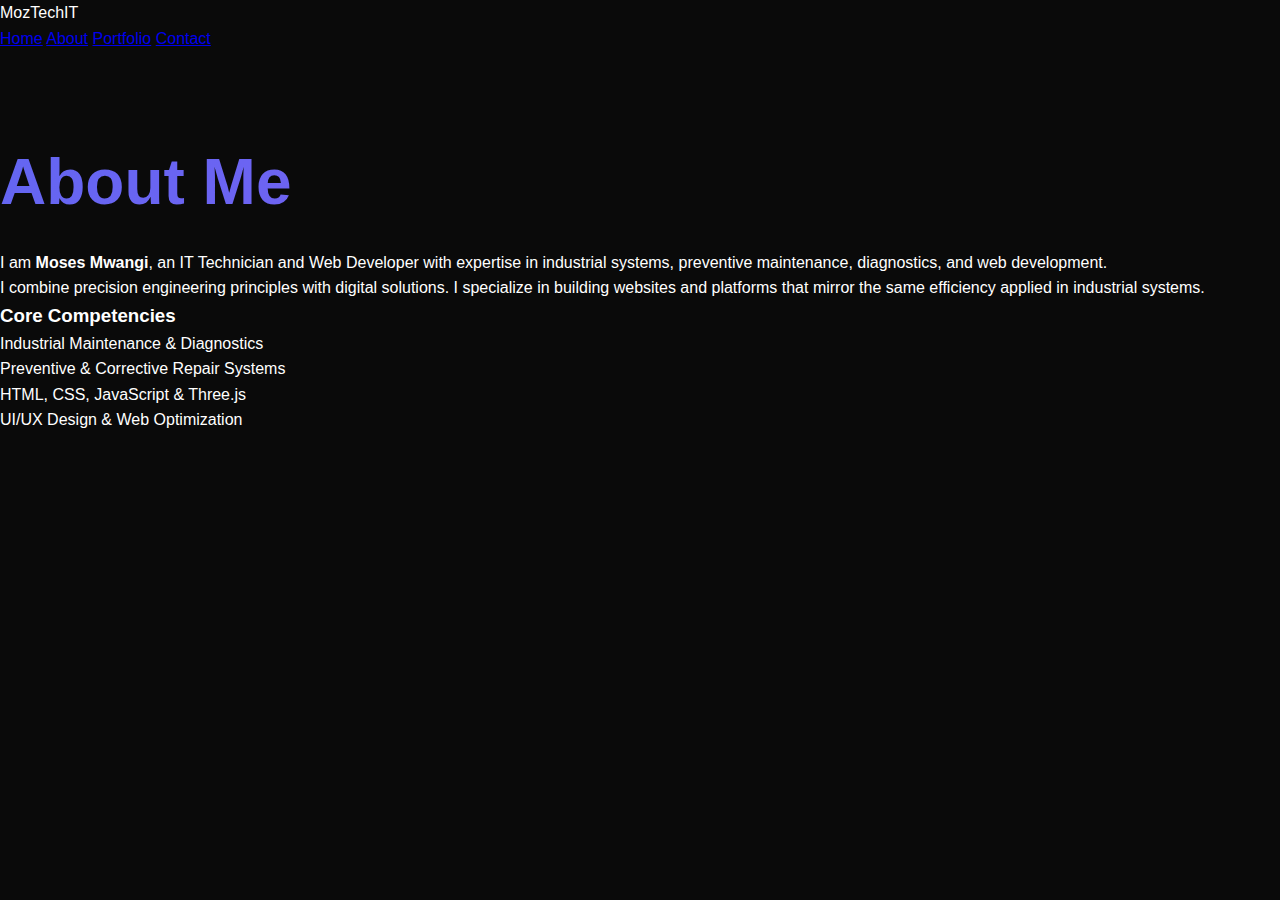
<file: about.html>
<!DOCTYPE html>
<html lang="en">
<head>
  <meta charset="UTF-8">
  <meta name="viewport" content="width=device-width, initial-scale=1.0">
  <title>Moses Mwangi | About</title>
  <meta name="description" content="Moses Mwangi – IT Technician and Web Developer. Learn about my skills, competencies, and professional experience.">

  <meta property="og:title" content="Moses Mwangi | About">
  <meta property="og:description" content="Discover the skills and experience of Moses Mwangi in IT, industrial maintenance, and web development.">
  <meta property="og:image" content="https://moztechit.github.io/moses-portfolio/assets/myself.png">
  <meta property="og:url" content="https://moztechit.github.io/moses-portfolio/about.html">
  <meta name="twitter:card" content="summary_large_image">

  <link rel="icon" href="favicon.ico">
  <link rel="stylesheet" href="css/style.css">
</head>
<body data-page="about">

<div id="loader"><div class="loader-ring"></div></div>
<div class="glass-overlay"></div>

<nav>
  <div class="logo">MozTechIT</div>
  <div class="nav-links">
    <a href="index.html">Home</a>
    <a href="about.html">About</a>
    <a href="portfolio.html">Portfolio</a>
    <a href="contact.html">Contact</a>
  </div>
</nav>

<section class="content-section">
  <h2 class="section-title glow-text">About Me</h2>
  <p>I am <strong>Moses Mwangi</strong>, an IT Technician and Web Developer with expertise in industrial systems, preventive maintenance, diagnostics, and web development.</p>

  <p>I combine precision engineering principles with digital solutions. I specialize in building websites and platforms that mirror the same efficiency applied in industrial systems.</p>

  <h3>Core Competencies</h3>
  <ul>
    <li>Industrial Maintenance & Diagnostics</li>
    <li>Preventive & Corrective Repair Systems</li>
    <li>HTML, CSS, JavaScript & Three.js</li>
    <li>UI/UX Design & Web Optimization</li>
  </ul>
</section>

<script src="js/transitions.js"></script>
<script type="module" src="js/main.js"></script>

</body>
</html>
</file>
<file: css/style.css>
/* ===== CSS Variables ===== */
:root {
    --primary-color: #6366f1;
    --secondary-color: #8b5cf6;
    --accent-color: #06b6d4;
    --text-primary: #ffffff;
    --text-secondary: #a1a1aa;
    --bg-primary: #0a0a0a;
    --bg-secondary: #1a1a1a;
    --bg-glass: rgba(30, 30, 30, 0.25);
    --border-glass: rgba(255, 255, 255, 0.1);
    --shadow-glow: 0 0 40px rgba(99, 102, 241, 0.3);
    --gradient-primary: linear-gradient(135deg, #6366f1, #8b5cf6);
    --gradient-secondary: linear-gradient(135deg, #06b6d4, #6366f1);
    --transition-smooth: cubic-bezier(0.25, 0.46, 0.45, 0.94);
    --transition-bounce: cubic-bezier(0.68, -0.55, 0.265, 1.55);
}

/* ===== Reset & Base Styles ===== */
* {
    margin: 0;
    padding: 0;
    box-sizing: border-box;
}

html {
    scroll-behavior: smooth;
}

body {
    font-family: 'Inter', sans-serif;
    background: var(--bg-primary);
    color: var(--text-primary);
    overflow-x: hidden;
    line-height: 1.6;
}

/* ===== 3D Background Canvas ===== */
.bg-canvas {
    position: fixed;
    top: 0;
    left: 0;
    width: 100%;
    height: 100%;
    z-index: -1;
    pointer-events: none;
}

/* ===== Mouse Follower ===== */
.mouse-follower {
    position: fixed;
    width: 20px;
    height: 20px;
    border: 2px solid rgba(99, 102, 241, 0.8);
    border-radius: 50%;
    pointer-events: none;
    z-index: 9999;
    transition: all 0.1s ease;
    transform: translate(-50%, -50%);
}

.mouse-follower.active {
    width: 40px;
    height: 40px;
    border-color: rgba(6, 182, 212, 0.8);
}

/* ===== Navigation ===== */
.navbar {
    position: fixed;
    top: 0;
    width: 100%;
    background: rgba(10, 10, 10, 0.9);
    backdrop-filter: blur(20px);
    border-bottom: 1px solid var(--border-glass);
    z-index: 1000;
    padding: 1rem 0;
    transition: all 0.3s var(--transition-smooth);
}

.navbar.scrolled {
    background: rgba(10, 10, 10, 0.95);
    box-shadow: 0 4px 30px rgba(0, 0, 0, 0.5);
}

.nav-container {
    max-width: 1200px;
    margin: 0 auto;
    padding: 0 2rem;
    display: flex;
    justify-content: space-between;
    align-items: center;
}

.nav-logo {
    display: flex;
    align-items: center;
    gap: 1rem;
}

.logo-img {
    width: 40px;
    height: 40px;
    border-radius: 50%;
    border: 2px solid var(--primary-color);
    object-fit: cover;
}

.logo-text {
    font-size: 1.5rem;
    font-weight: 700;
    background: var(--gradient-primary);
    -webkit-background-clip: text;
    -webkit-text-fill-color: transparent;
    background-clip: text;
}

.nav-menu {
    display: flex;
    gap: 2rem;
}

.nav-link {
    color: var(--text-secondary);
    text-decoration: none;
    font-weight: 500;
    padding: 0.5rem 1rem;
    border-radius: 50px;
    transition: all 0.3s var(--transition-smooth);
    position: relative;
}

.nav-link:hover,
.nav-link.active {
    color: var(--text-primary);
    background: var(--bg-glass);
    border: 1px solid var(--border-glass);
}

.nav-link::before {
    content: '';
    position: absolute;
    top: 50%;
    left: 50%;
    width: 0;
    height: 0;
    background: var(--gradient-secondary);
    border-radius: 50%;
    transform: translate(-50%, -50%);
    transition: all 0.3s var(--transition-smooth);
    z-index: -1;
}

.nav-link:hover::before {
    width: 100%;
    height: 100%;
    opacity: 0.1;
}

.nav-toggle {
    display: none;
    flex-direction: column;
    cursor: pointer;
}

.nav-toggle span {
    width: 25px;
    height: 3px;
    background: var(--text-primary);
    margin: 3px 0;
    transition: 0.3s;
}

/* ===== Hero Section ===== */
.hero {
    min-height: 100vh;
    display: flex;
    align-items: center;
    justify-content: center;
    position: relative;
    padding-top: 80px;
}

.hero-content {
    text-align: center;
    max-width: 800px;
    padding: 0 2rem;
    z-index: 2;
    position: relative;
}

.hero-image-container {
    position: relative;
    display: inline-block;
    margin-bottom: 2rem;
}

.hero-image {
    width: 200px;
    height: 200px;
    border-radius: 50%;
    object-fit: cover;
    border: 4px solid var(--primary-color);
    box-shadow: var(--shadow-glow);
    position: relative;
    z-index: 2;
}

.hero-image-glow {
    position: absolute;
    top: -10px;
    left: -10px;
    right: -10px;
    bottom: -10px;
    background: var(--gradient-primary);
    border-radius: 50%;
    filter: blur(20px);
    opacity: 0.5;
    animation: pulse 2s infinite;
}

@keyframes pulse {
    0%, 100% { transform: scale(1); opacity: 0.5; }
    50% { transform: scale(1.05); opacity: 0.8; }
}

.hero-title {
    font-size: clamp(3rem, 8vw, 6rem);
    font-weight: 900;
    margin-bottom: 1rem;
    background: var(--gradient-primary);
    -webkit-background-clip: text;
    -webkit-text-fill-color: transparent;
    background-clip: text;
    line-height: 1.1;
}

.name-highlight {
    display: block;
    font-size: 1.2em;
    animation: glow 3s ease-in-out infinite alternate;
}

@keyframes glow {
    from { filter: drop-shadow(0 0 20px rgba(99, 102, 241, 0.5)); }
    to { filter: drop-shadow(0 0 40px rgba(139, 92, 246, 0.8)); }
}

.hero-subtitle {
    font-size: 1.5rem;
    color: var(--text-secondary);
    margin-bottom: 1.5rem;
    min-height: 2rem;
}

.typing-text {
    color: var(--accent-color);
    font-weight: 600;
}

.typing-cursor {
    color: var(--primary-color);
    animation: blink 1s infinite;
}

@keyframes blink {
    0%, 50% { opacity: 1; }
    51%, 100% { opacity: 0; }
}

.hero-description {
    font-size: 1.2rem;
    color: var(--text-secondary);
    margin-bottom: 2.5rem;
    line-height: 1.8;
}

.hero-buttons {
    display: flex;
    gap: 1rem;
    justify-content: center;
    flex-wrap: wrap;
}

/* ===== Buttons ===== */
.btn {
    display: inline-flex;
    align-items: center;
    gap: 0.5rem;
    padding: 1rem 2rem;
    border: none;
    border-radius: 50px;
    font-weight: 600;
    font-size: 1rem;
    cursor: pointer;
    transition: all 0.3s var(--transition-smooth);
    text-decoration: none;
    position: relative;
    overflow: hidden;
}

.btn-primary {
    background: var(--gradient-primary);
    color: white;
    box-shadow: 0 10px 30px rgba(99, 102, 241, 0.3);
}

.btn-primary:hover {
    transform: translateY(-3px);
    box-shadow: 0 15px 40px rgba(99, 102, 241, 0.4);
}

.btn-secondary {
    background: var(--bg-glass);
    color: var(--text-primary);
    border: 2px solid var(--border-glass);
    backdrop-filter: blur(10px);
}

.btn-secondary:hover {
    background: rgba(255, 255, 255, 0.1);
    border-color: var(--primary-color);
    transform: translateY(-3px);
}

.btn::before {
    content: '';
    position: absolute;
    top: 0;
    left: -100%;
    width: 100%;
    height: 100%;
    background: linear-gradient(90deg, transparent, rgba(255, 255, 255, 0.2), transparent);
    transition: left 0.5s;
}

.btn:hover::before {
    left: 100%;
}

/* ===== Scroll Indicator ===== */
.scroll-indicator {
    position: absolute;
    bottom: 2rem;
    left: 50%;
    transform: translateX(-50%);
    text-align: center;
    z-index: 2;
}

.scroll-mouse {
    width: 30px;
    height: 50px;
    border: 2px solid var(--text-secondary);
    border-radius: 15px;
    position: relative;
    margin: 0 auto 1rem;
}

.scroll-wheel {
    width: 4px;
    height: 8px;
    background: var(--primary-color);
    border-radius: 2px;
    position: absolute;
    top: 8px;
    left: 50%;
    transform: translateX(-50%);
    animation: scroll 2s infinite;
}

@keyframes scroll {
    0% { transform: translateX(-50%) translateY(0); opacity: 1; }
    100% { transform: translateX(-50%) translateY(20px); opacity: 0; }
}

.scroll-text {
    font-size: 0.9rem;
    color: var(--text-secondary);
}

/* ===== Section Styles ===== */
section {
    padding: 5rem 0;
    position: relative;
}

.container {
    max-width: 1200px;
    margin: 0 auto;
    padding: 0 2rem;
}

.section-header {
    text-align: center;
    margin-bottom: 4rem;
}

.section-title {
    font-size: clamp(2.5rem, 5vw, 4rem);
    font-weight: 800;
    margin-bottom: 1rem;
    background: var(--gradient-primary);
    -webkit-background-clip: text;
    -webkit-text-fill-color: transparent;
    background-clip: text;
}

.section-subtitle {
    font-size: 1.2rem;
    color: var(--text-secondary);
    font-weight: 400;
}

/* ===== Glass Cards ===== */
.glass-card {
    background: var(--bg-glass);
    backdrop-filter: blur(20px);
    border: 1px solid var(--border-glass);
    border-radius: 20px;
    padding: 2rem;
    transition: all 0.3s var(--transition-smooth);
    position: relative;
    overflow: hidden;
}

.glass-card::before {
    content: '';
    position: absolute;
    top: 0;
    left: 0;
    right: 0;
    bottom: 0;
    background: linear-gradient(135deg, rgba(99, 102, 241, 0.1), rgba(139, 92, 246, 0.1));
    opacity: 0;
    transition: opacity 0.3s var(--transition-smooth);
    z-index: -1;
}

.glass-card:hover {
    transform: translateY(-10px);
    border-color: rgba(99, 102, 241, 0.3);
    box-shadow: var(--shadow-glow);
}

.glass-card:hover::before {
    opacity: 1;
}

/* ===== About Section ===== */
.about-content {
    display: grid;
    grid-template-columns: repeat(auto-fit, minmax(300px, 1fr));
    gap: 2rem;
}

.about-card {
    text-align: center;
    position: relative;
}

.about-icon {
    width: 80px;
    height: 80px;
    background: var(--gradient-primary);
    border-radius: 50%;
    display: flex;
    align-items: center;
    justify-content: center;
    margin: 0 auto 1.5rem;
    font-size: 2rem;
}

.about-card h3 {
    font-size: 1.5rem;
    margin-bottom: 1rem;
    color: var(--text-primary);
}

.about-card p {
    color: var(--text-secondary);
    line-height: 1.6;
}

/* ===== Projects Section ===== */
.projects-grid {
    display: grid;
    grid-template-columns: repeat(auto-fit, minmax(350px, 1fr));
    gap: 2rem;
}

.project-card {
    background: var(--bg-glass);
    backdrop-filter: blur(20px);
    border: 1px solid var(--border-glass);
    border-radius: 20px;
    overflow: hidden;
    transition: all 0.3s var(--transition-smooth);
    cursor: pointer;
    position: relative;
    transform-style: preserve-3d;
}

.project-card:hover {
    transform: translateY(-15px) rotateX(5deg) rotateY(5deg);
    border-color: rgba(99, 102, 241, 0.3);
    box-shadow: var(--shadow-glow);
}

.project-image {
    width: 100%;
    height: 200px;
    object-fit: cover;
    transition: transform 0.3s var(--transition-smooth);
}

.project-card:hover .project-image {
    transform: scale(1.1);
}

.project-content {
    padding: 1.5rem;
}

.project-title {
    font-size: 1.3rem;
    margin-bottom: 0.5rem;
    color: var(--text-primary);
}

.project-description {
    color: var(--text-secondary);
    margin-bottom: 1rem;
    line-height: 1.6;
}

.project-tech {
    display: flex;
    flex-wrap: wrap;
    gap: 0.5rem;
    margin-bottom: 1rem;
}

.tech-tag {
    background: var(--gradient-secondary);
    color: white;
    padding: 0.3rem 0.8rem;
    border-radius: 20px;
    font-size: 0.8rem;
    font-weight: 500;
}

.project-price {
    font-size: 1.5rem;
    font-weight: 700;
    color: var(--accent-color);
    margin-bottom: 1rem;
}

/* ===== Skills Section ===== */
.skills-content {
    display: grid;
    grid-template-columns: 1fr 1fr;
    gap: 3rem;
    align-items: center;
}

.skills-chart-container {
    height: 400px;
    display: flex;
    align-items: center;
    justify-content: center;
}

.skills-grid {
    display: flex;
    flex-direction: column;
    gap: 1.5rem;
}

.skill-item {
    display: flex;
    align-items: center;
    gap: 1rem;
    padding: 1.5rem;
}

.skill-icon {
    width: 60px;
    height: 60px;
    background: var(--gradient-primary);
    border-radius: 15px;
    display: flex;
    align-items: center;
    justify-content: center;
    font-size: 1.5rem;
    flex-shrink: 0;
}

.skill-info {
    flex: 1;
}

.skill-info h4 {
    margin-bottom: 0.5rem;
    color: var(--text-primary);
}

.skill-progress {
    background: rgba(255, 255, 255, 0.1);
    height: 8px;
    border-radius: 4px;
    overflow: hidden;
}

.skill-bar {
    height: 100%;
    background: var(--gradient-primary);
    border-radius: 4px;
    width: 0;
    transition: width 2s var(--transition-smooth);
}

/* ===== Contact Section ===== */
.contact-content {
    display: grid;
    grid-template-columns: 1fr 1fr;
    gap: 3rem;
}

.contact-info h3 {
    margin-bottom: 2rem;
    color: var(--text-primary);
}

.contact-item {
    display: flex;
    align-items: center;
    gap: 1rem;
    margin-bottom: 1.5rem;
    color: var(--text-secondary);
}

.contact-item i {
    width: 40px;
    height: 40px;
    background: var(--gradient-primary);
    border-radius: 50%;
    display: flex;
    align-items: center;
    justify-content: center;
    color: white;
}

.contact-form {
    display: flex;
    flex-direction: column;
    gap: 1.5rem;
}

.form-group {
    position: relative;
}

.form-group input,
.form-group textarea {
    width: 100%;
    background: rgba(255, 255, 255, 0.05);
    border: 1px solid var(--border-glass);
    border-radius: 10px;
    padding: 1rem;
    color: var(--text-primary);
    font-family: inherit;
    font-size: 1rem;
    transition: all 0.3s var(--transition-smooth);
}

.form-group input:focus,
.form-group textarea:focus {
    outline: none;
    border-color: var(--primary-color);
    background: rgba(255, 255, 255, 0.1);
}

.form-group label {
    position: absolute;
    left: 1rem;
    top: 1rem;
    color: var(--text-secondary);
    transition: all 0.3s var(--transition-smooth);
    pointer-events: none;
}

.form-group input:focus ~ label,
.form-group input:not(:placeholder-shown) ~ label,
.form-group textarea:focus ~ label,
.form-group textarea:not(:placeholder-shown) ~ label {
    top: -0.5rem;
    left: 0.5rem;
    font-size: 0.8rem;
    color: var(--primary-color);
    background: var(--bg-primary);
    padding: 0 0.5rem;
}

/* ===== Floating Social Icons ===== */
.floating-social {
    position: fixed;
    bottom: 2rem;
    right: 2rem;
    display: flex;
    flex-direction: column;
    gap: 1rem;
    z-index: 1000;
}

.social-icon {
    width: 50px;
    height: 50px;
    border-radius: 50%;
    display: flex;
    align-items: center;
    justify-content: center;
    color: white;
    text-decoration: none;
    font-size: 1.2rem;
    transition: all 0.3s var(--transition-smooth);
    animation: float 3s ease-in-out infinite;
    position: relative;
    overflow: hidden;
}

.social-icon:nth-child(1) { animation-delay: 0s; }
.social-icon:nth-child(2) { animation-delay: 0.5s; }
.social-icon:nth-child(3) { animation-delay: 1s; }
.social-icon:nth-child(4) { animation-delay: 1.5s; }

@keyframes float {
    0%, 100% { transform: translateY(0) rotate(0deg); }
    50% { transform: translateY(-10px) rotate(5deg); }
}

.social-icon.facebook { background: #1877f2; }
.social-icon.twitter { background: #1da1f2; }
.social-icon.linkedin { background: #0077b5; }
.social-icon.pinterest { background: #bd081c; }

.social-icon:hover {
    transform: translateY(-5px) rotate(10deg) scale(1.1);
    box-shadow: 0 10px 30px rgba(0, 0, 0, 0.3);
}

/* ===== Modal Styles ===== */
.modal-overlay {
    position: fixed;
    top: 0;
    left: 0;
    width: 100%;
    height: 100%;
    background: rgba(0, 0, 0, 0.8);
    backdrop-filter: blur(10px);
    display: flex;
    align-items: center;
    justify-content: center;
    z-index: 2000;
    opacity: 0;
    visibility: hidden;
    transition: all 0.3s var(--transition-smooth);
}

.modal-overlay.active {
    opacity: 1;
    visibility: visible;
}

.modal-content {
    max-width: 600px;
    width: 90%;
    max-height: 80vh;
    overflow-y: auto;
    position: relative;
    transform: scale(0.8);
    transition: transform 0.3s var(--transition-smooth);
}

.modal-overlay.active .modal-content {
    transform: scale(1);
}

.modal-close {
    position: absolute;
    top: 1rem;
    right: 1rem;
    background: none;
    border: none;
    color: var(--text-primary);
    font-size: 1.5rem;
    cursor: pointer;
    padding: 0.5rem;
    border-radius: 50%;
    transition: all 0.3s var(--transition-smooth);
}

.modal-close:hover {
    background: var(--bg-glass);
    color: var(--accent-color);
}

.modal-body {
    padding: 2rem;
}

.modal-image {
    width: 100%;
    height: 250px;
    object-fit: cover;
    border-radius: 15px;
    margin-bottom: 1.5rem;
}

.modal-title {
    font-size: 1.5rem;
    margin-bottom: 1rem;
    color: var(--text-primary);
}

.modal-description {
    color: var(--text-secondary);
    margin-bottom: 1.5rem;
    line-height: 1.6;
}

.modal-tech {
    display: flex;
    flex-wrap: wrap;
    gap: 0.5rem;
    margin-bottom: 1.5rem;
}

.modal-price {
    font-size: 2rem;
    font-weight: 700;
    color: var(--accent-color);
    margin-bottom: 1.5rem;
}

/* ===== Payment Methods ===== */
.payment-methods {
    display: grid;
    grid-template-columns: repeat(auto-fit, minmax(120px, 1fr));
    gap: 1rem;
    margin: 2rem 0;
}

.payment-method {
    background: var(--bg-glass);
    border: 1px solid var(--border-glass);
    border-radius: 15px;
    padding: 1rem;
    text-align: center;
    cursor: pointer;
    transition: all 0.3s var(--transition-smooth);
    display: flex;
    flex-direction: column;
    align-items: center;
    gap: 0.5rem;
}

.payment-method:hover {
    border-color: var(--primary-color);
    transform: translateY(-3px);
}

.payment-method i {
    font-size: 2rem;
    color: var(--primary-color);
}

.payment-method span {
    font-size: 0.9rem;
    color: var(--text-secondary);
}

.purchase-info {
    background: rgba(255, 255, 255, 0.05);
    border-radius: 15px;
    padding: 1.5rem;
    margin-top: 1.5rem;
}

.purchase-info ul {
    list-style: none;
    padding-left: 0;
}

.purchase-info li {
    padding: 0.5rem 0;
    color: var(--text-secondary);
    position: relative;
    padding-left: 1.5rem;
}

.purchase-info li::before {
    content: '✓';
    position: absolute;
    left: 0;
    color: var(--accent-color);
    font-weight: bold;
}

/* ===== Success Animation ===== */
.success-animation {
    position: fixed;
    top: 50%;
    left: 50%;
    transform: translate(-50%, -50%) scale(0);
    background: var(--bg-glass);
    backdrop-filter: blur(20px);
    border: 1px solid var(--border-glass);
    border-radius: 20px;
    padding: 3rem;
    text-align: center;
    z-index: 3000;
    transition: all 0.3s var(--transition-bounce);
}

.success-animation.active {
    transform: translate(-50%, -50%) scale(1);
}

.success-icon {
    width: 80px;
    height: 80px;
    background: var(--gradient-primary);
    border-radius: 50%;
    display: flex;
    align-items: center;
    justify-content: center;
    margin: 0 auto 1.5rem;
    font-size: 2rem;
    color: white;
    animation: successPulse 0.6s var(--transition-bounce);
}

@keyframes successPulse {
    0% { transform: scale(0); }
    50% { transform: scale(1.2); }
    100% { transform: scale(1); }
}

.success-animation h3 {
    color: var(--text-primary);
    margin-bottom: 0.5rem;
}

.success-animation p {
    color: var(--text-secondary);
}

/* ===== Footer ===== */
.footer {
    background: var(--bg-secondary);
    padding: 2rem 0;
    text-align: center;
    border-top: 1px solid var(--border-glass);
}

.footer p {
    color: var(--text-secondary);
}

/* ===== Animations ===== */
@keyframes fadeInUp {
    from {
        opacity: 0;
        transform: translateY(30px);
    }
    to {
        opacity: 1;
        transform: translateY(0);
    }
}

@keyframes slideInLeft {
    from {
        opacity: 0;
        transform: translateX(-50px);
    }
    to {
        opacity: 1;
        transform: translateX(0);
    }
}

@keyframes slideInRight {
    from {
        opacity: 0;
        transform: translateX(50px);
    }
    to {
        opacity: 1;
        transform: translateX(0);
    }
}

.fade-in-up {
    animation: fadeInUp 0.8s var(--transition-smooth) forwards;
}

.slide-in-left {
    animation: slideInLeft 0.8s var(--transition-smooth) forwards;
}

.slide-in-right {
    animation: slideInRight 0.8s var(--transition-smooth) forwards;
}

/* ===== Scroll Reveal ===== */
.reveal {
    opacity: 0;
    transform: translateY(30px);
    transition: all 0.8s var(--transition-smooth);
}

.reveal.active {
    opacity: 1;
    transform: translateY(0);
}

/* ===== Loading Animation ===== */
.loading {
    display: inline-block;
    width: 20px;
    height: 20px;
    border: 3px solid rgba(255, 255, 255, 0.3);
    border-radius: 50%;
    border-top-color: white;
    animation: spin 1s ease-in-out infinite;
}

@keyframes spin {
    to { transform: rotate(360deg); }
}
</file>
